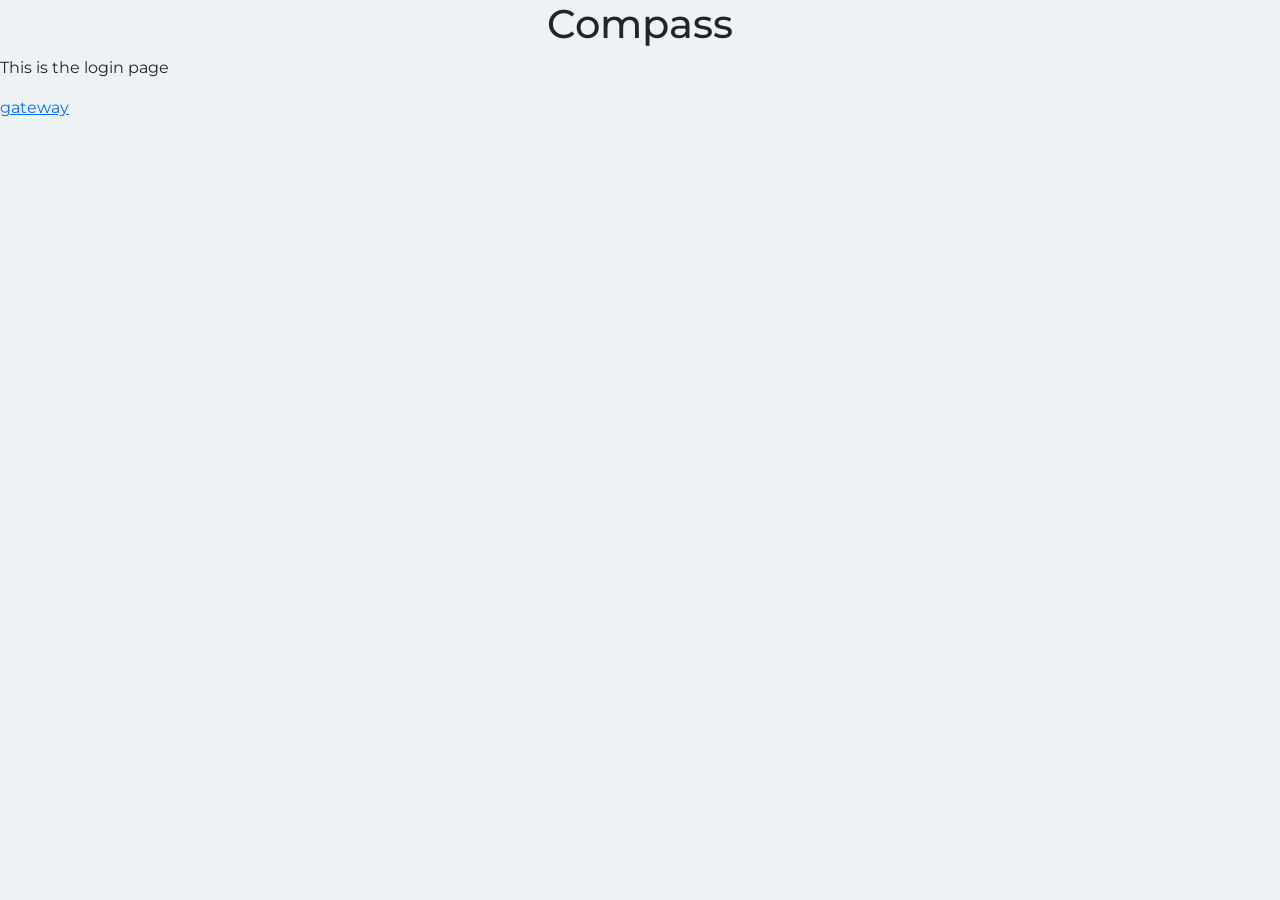
<file: OneDrive/Senior Seminor Project/Compass Website/signin.html>
<!doctype html>
<html lang="en">
  <head>
    <meta charset="UTF-8" />
    <link rel="icon" type="image/svg+xml" href="/vite.svg" />
    <meta name="viewport" content="width=device-width, initial-scale=1.0" />
    <link href="https://cdn.jsdelivr.net/npm/bootstrap@5.0.2/dist/css/bootstrap.min.css" rel="stylesheet" integrity="sha384-EVSTQN3/azprG1Anm3QDgpJLIm9Nao0Yz1ztcQTwFspd3yD65VohhpuuCOmLASjC" crossorigin="anonymous">
    <script src="https://cdn.jsdelivr.net/npm/bootstrap@5.0.2/dist/js/bootstrap.bundle.min.js" integrity="sha384-MrcW6ZMFYlzcLA8Nl+NtUVF0sA7MsXsP1UyJoMp4YLEuNSfAP+JcXn/tWtIaxVXM" crossorigin="anonymous"></script>
    <link rel="stylesheet" href="styles.css">
    <title>Soon to be Compass</title>
  </head>
  <body>
    <h1>Compass</h1>
       <P>This is the login page</P>
       <a href="index.html">gateway</a>
    </div>
  </body>
</html>
</file>
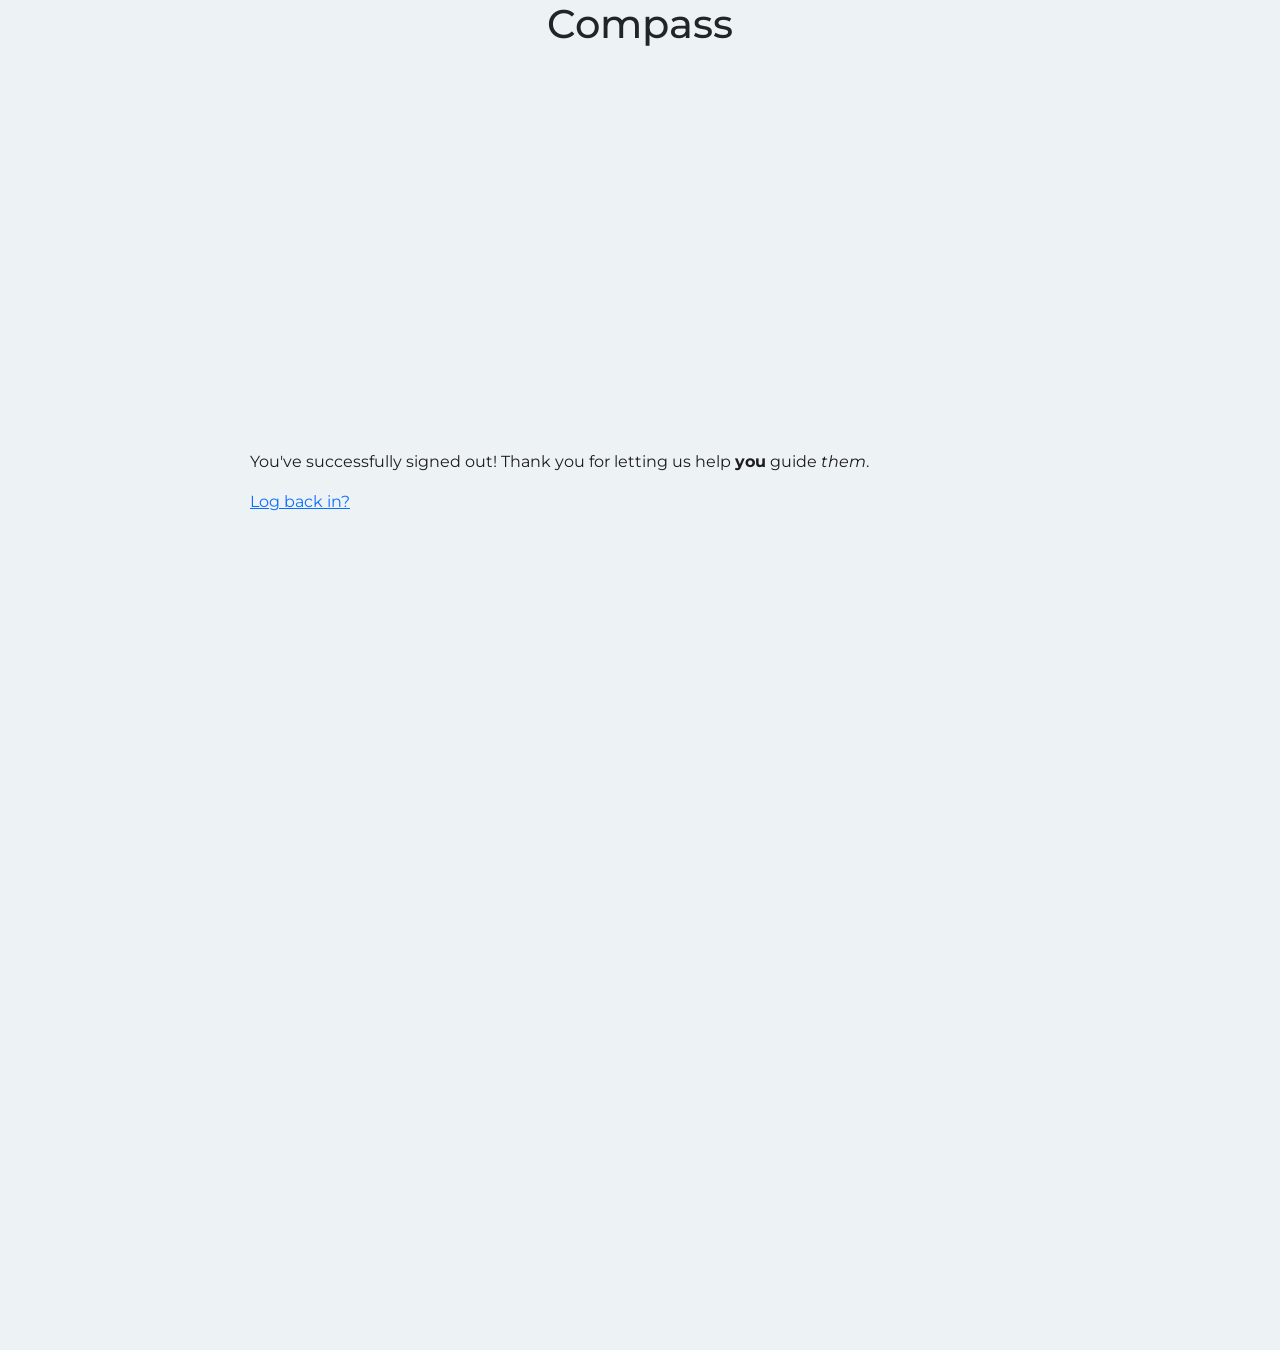
<file: OneDrive/Senior Seminor Project/Compass Website/signout.html>
<!DOCTYPE html>
<html lang="en">
  <head>
    <meta charset="UTF-8" />
    <link rel="icon" type="image/svg+xml" href="/vite.svg" />
    <meta name="viewport" content="width=device-width, initial-scale=1.0" />
    <link
      href="https://cdn.jsdelivr.net/npm/bootstrap@5.0.2/dist/css/bootstrap.min.css"
      rel="stylesheet"
      integrity="sha384-EVSTQN3/azprG1Anm3QDgpJLIm9Nao0Yz1ztcQTwFspd3yD65VohhpuuCOmLASjC"
      crossorigin="anonymous"
    />
    <script
      src="https://cdn.jsdelivr.net/npm/bootstrap@5.0.2/dist/js/bootstrap.bundle.min.js"
      integrity="sha384-MrcW6ZMFYlzcLA8Nl+NtUVF0sA7MsXsP1UyJoMp4YLEuNSfAP+JcXn/tWtIaxVXM"
      crossorigin="anonymous"
    ></script>
    <link rel="stylesheet" href="styles.css" />
    <title>Soon to be Compass.</title>
  </head>
  <body>
    <h1>Compass</h1>
    <div id="sign">
      <p>
        You've successfully signed out! Thank you for letting us help
        <b>you</b> guide <i>them</i>.
      </p>
      <a href="signin.html"> Log back in?</a>
    </div>
  </body>
</html>
</file>
<file: OneDrive/Senior Seminor Project/Compass Website/styles.css>
@import url("https://fonts.googleapis.com/css2?family=Montserrat:ital,wght@0,100..900;1,100..900&display=swap");

:root {
  --base-color: #edf2f4;
  --accent-color: #118DFF;
  --text-color: rgb(30, 29, 29);
  --text-color2: white;
  --from-right: -98px;
  --shift: -0%;
  --out-width: 10.25rem;
}

body {
  font-family: "Montserrat", sans-serif;
  background-color: var(--base-color);
}

 h1 {
  position: inherit;
  text-align: center;
}

img {
  position:relative;
}

#frame {
  position: absolute;
  width: 90%;
  height: 91%;
  align-content: right;
  right: var(--shift);
  border-radius: 5px 0px 0px 5px;
}

#mySideNav a {
  position: absolute;
  left: var(--from-right);
  transition: 0.3s;
  padding: 10px;
  width: 138px;
  text-decoration: none;
  font-size: 20px;
  color: var(--text-color1);
  border-radius: 0 5px 5px 0;
  border-color: solid black;
  border-width: 5px, 5px;
}

#mySideNav a:hover {
  left: 0;  
}

#mySideNav #allClasses {
  top: 20%;
  background-color: var(--accent-color);
  align-items: center;
  width: var(--out-width);
  left: -115px;
}

#mySideNav #allClasses:hover{
  left: 0;
}

#mySideNav #allClasses2 {
  top: 20%;
  background-color: white;
  /* border: solid;
  border-width: 2px;
  border-color: black;
  align-items: center;
  width: var(--from-right - 30); */

  border-color: black;
  align-items: center;
  left: 0;
  width: var(--out-width);
}

#mySideNav #dashboard {
  position: absolute;
  top: 30%;
  background-color: var(--accent-color);
  align-items: center;
  width: var(--out-width);
  left: -125px;

}
#mySideNav #dashboard:hover {
  left: 0;  
}


#mySideNav #dashboard2 {
  top: 30%;
  background-color: white;
  border-color: black;
  align-items: center;
  left: 0;
  width: var(--out-width);

  /* border: solid; */
  /* border-width: 2px; */
  /* width: var(--from-right - 30); */


}

#mySideNav #dashboard a {
  text-align: left;
}

#settings {
  top: 40%;
  background-color: var(--accent-color);
  align-items: center;
}

#mySideNav #settings2 {
  top: 40%;
  background-color: white;

  /* border: solid; */
  /* border-width: 2px;
  border-color: black; */
  /* align-items: center; */
  /* width: var(--from-right - 30); */


  border-color: black;
  align-items: center;
  left: 0;
  width: var(--out-width);
}

#signOut {
  top: 50%;
  background-color: var(--accent-color);
  align-items: center;
}

/* SIGN OUT PAGE */
#sign {
  position: absolute;
  height: 100%;
  width: 100%;
  top: 50%;
  margin-left: 250px;
  color: var(--text-color);
}
</file>
